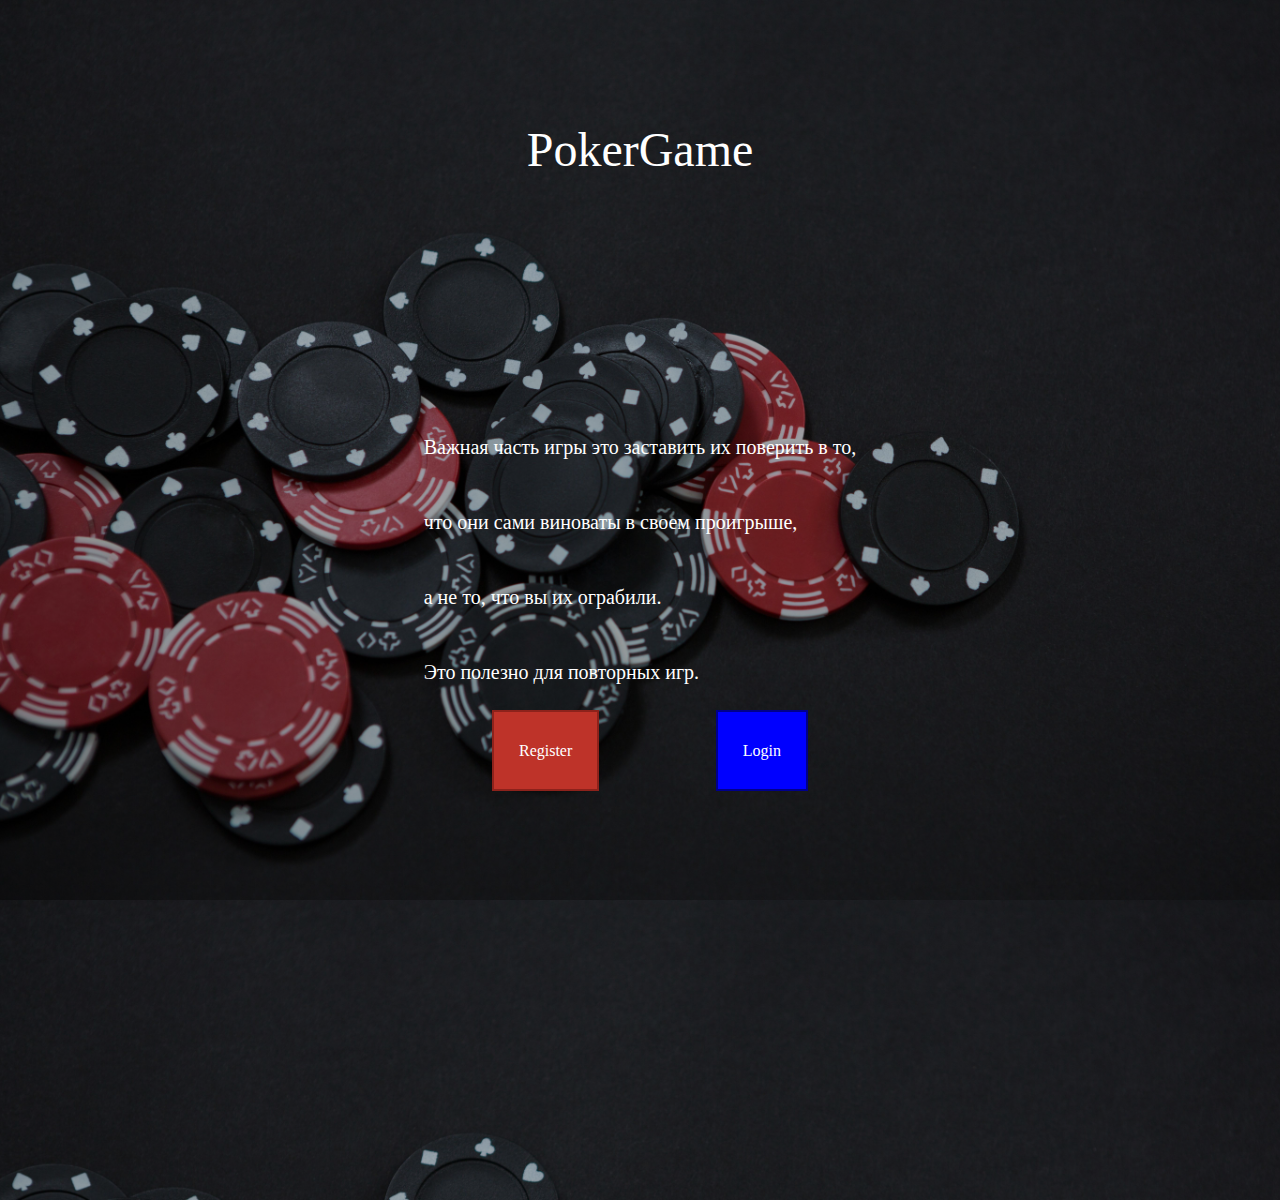
<file: templates/index.html>
<!DOCTYPE html>
<html lang="ru">
<head>
    <meta charset="UTF-8">
    <meta http-equiv="X-UA-Compatible" content="IE=edge">
    <meta name="viewport" content="width=device-width, initial-scale=1.0">
    <link rel="stylesheet" href="/static/stylesheets/index.css">
    <title>PokerStars</title>
</head>
<body>
    <header>
        <div class="center" style="color: white;max-height: 300px;">
            <h1>PokerGame</h1>
        </div>
    </header>

    <main class="center">
        <div class="mainText">
            <p>Важная часть игры  это заставить их поверить в то,</p>
            <p>что они сами виноваты в своем проигрыше,</p>
            <p>а не то, что вы их ограбили.</p>
            <p>Это полезно для повторных игр.</p>
            <div class="buttons">
                <a href="/register" id="log_button">Register</a>
                <a href="/login">Login</a>
            </div>
        </div>
        
    </main>

    <footer>

    </footer>

</body>
</html>
</file>
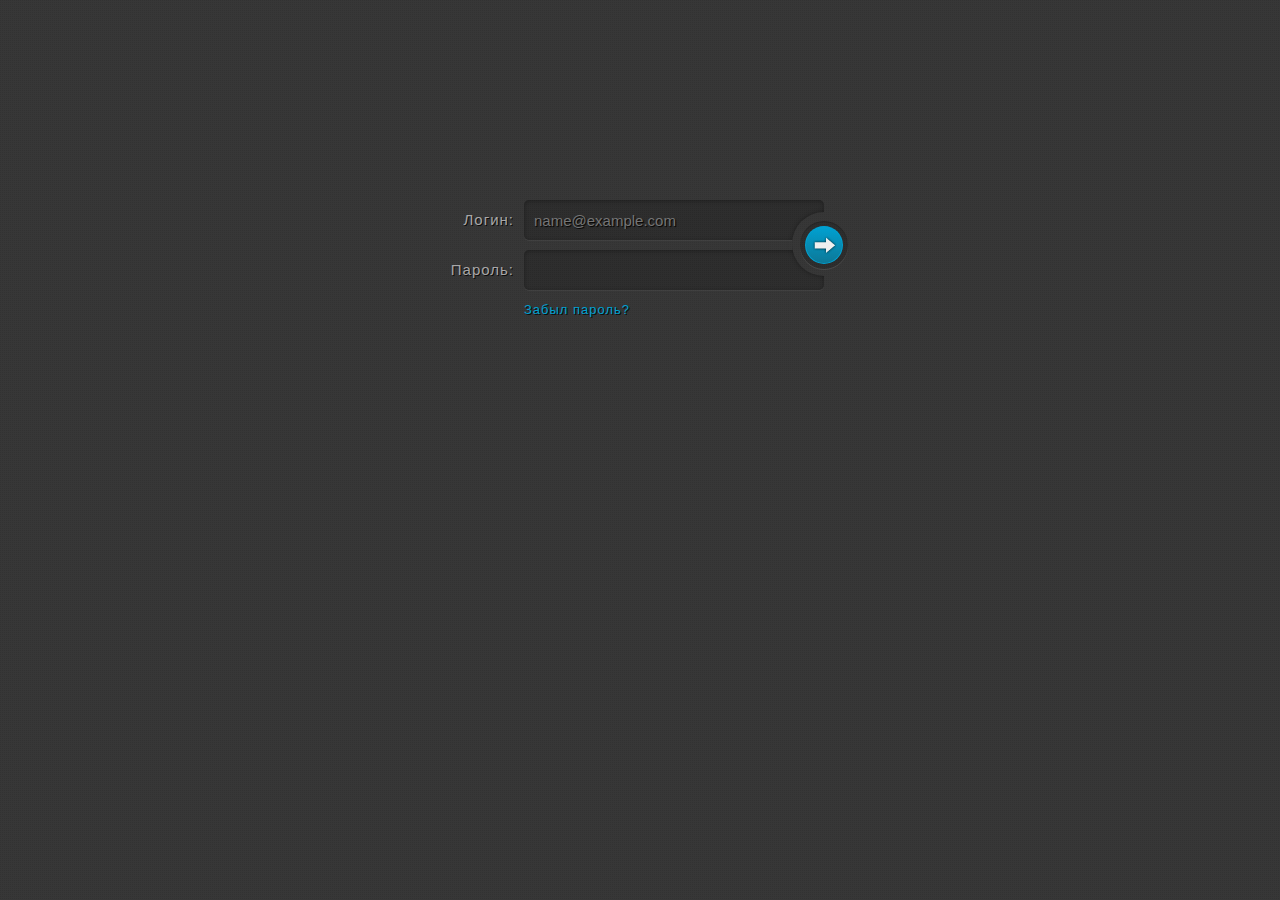
<file: templates/login.html>
<!DOCTYPE html>
<html lang="ru">
<head>
    <meta charset="UTF-8">
    <meta http-equiv="X-UA-Compatible" content="IE=edge">
    <meta name="viewport" content="width=device-width, initial-scale=1.0">
    <link rel="stylesheet" href="/static/stylesheets/login.css">
    <title>PokerStars</title>
</head>
<body>
    <header>
        
    </header>

    <main class="center">
        <form method="post" action="" class="login">
            <p>
              <label for="login">Логин:</label>
              <input type="text" name="login" id="login" placeholder="name@example.com">
            </p>
        
            <p>
              <label for="password">Пароль:</label>
              <input type="password" name="password" id="password">
            </p>
        
            <p class="login-submit">
              <button type="submit" class="login-button">Войти</button>
            </p>
        
            <p class="forgot-password"><a href="index.html">Забыл пароль?</a></p>
          </form>
    </main>

    <footer>

    </footer>

</body>
</html>
</file>
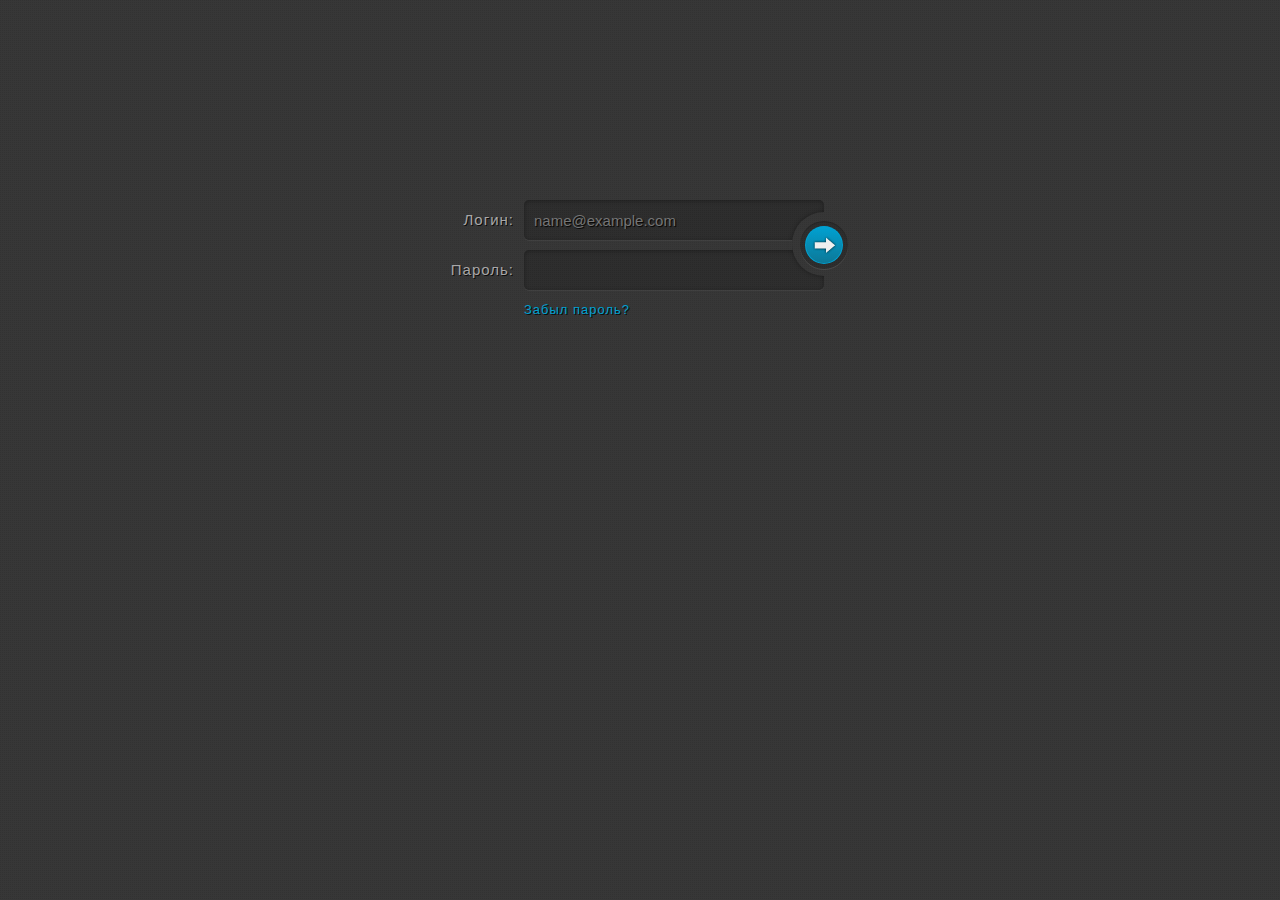
<file: templates/register.html>
<!DOCTYPE html>
<html lang="ru">
<head>
    <meta charset="UTF-8">
    <meta http-equiv="X-UA-Compatible" content="IE=edge">
    <meta name="viewport" content="width=device-width, initial-scale=1.0">
    <link rel="stylesheet" href="/static/stylesheets/register.css">
    <title>PokerStars</title>
</head>
<body>
    <header>
        
    </header>

    <main class="center">
        <form method="post" action="" class="register">
            <p>
              <label for="register">Логин:</label>
              <input type="text" name="register" id="register" placeholder="name@example.com">
            </p>
        
            <p>
              <label for="password">Пароль:</label>
              <input type="password" name="password" id="password">
            </p>
        
            <p class="register-submit">
              <button type="submit" class="register-button">Войти</button>
            </p>
        
            <p class="forgot-password"><a href="/">Забыл пароль?</a></p>
          </form>
    </main>

    <footer>

    </footer>

</body>
</html>
</file>
<file: static/stylesheets/index.css>
/*Обнуление*/
*{
    padding: 0;
    margin: 0;
    border: 0;
}
*,*:before,*:after{
    -moz-box-sizing: border-box;
    -webkit-box-sizing: border-box;
    box-sizing: border-box;
}
:focus,:active{outline: none;}
a:focus,a:active{outline: none;}

nav,footer,header,aside{display: block;}

html,body{
    height: 100%;
    width: 100%;
    font-size: 100%;
    line-height: 1;
    font-size: 14px;
    -ms-text-size-adjust: 100%;
    -moz-text-size-adjust: 100%;
    -webkit-text-size-adjust: 100%;
}
input,button,textarea{font-family:inherit;}

input::-ms-clear{display: none;}
button{cursor: pointer;}
button::-moz-focus-inner {padding:0;border:0;}
a, a:visited{text-decoration: none;}
a:hover{text-decoration: none;}
ul li{list-style: none;}
img{vertical-align: top;}

h1,h2,h3,h4,h5,h6{font-size:inherit;font-weight: 400;}
/*--------------------*/

body {
    min-height: 100%;
    background-image: url("/static/img/background.jpg"),
    linear-gradient(rgba(0,0,0,0.2),rgba(0,0,0,0.3));
    background-blend-mode: overlay;
    background-size: cover;
    color: white;
}

h1 {
    font-size: xxx-large;
}



.center {
    height: 100vh;
    display: flex;
    justify-content: center;
    align-items: center;
}

.buttons {
    height: 100%;
    width: 100%;
    display: flex;
    justify-content: space-around;
}

.buttons a {
    display: inline-block;
    background-color: blue;
    color: #FFFFFF;
    padding: 1px 25px;
    text-align: center;
    text-decoration: none;
    font-size: 16px;
    margin-left: 20px;
    border: 2px solid darkblue ;
}



.mainText {
    display: flex;
    flex-direction: column;
    margin-bottom: 300px;
    font-size: 20px;
    line-height: 75px;
}

#log_button {
    background-color: #be3329;
    border: 2px solid #8d221b ;
}

.login .mainText {
    margin:40px auto 0px auto;
    width:100px;
    height: 40px;
    padding:10px;
    background-color: #c5c5c5;
    border-radius:5px;
    box-shadow: 0px 0px 10px #000;
}
</file>
<file: static/stylesheets/login.css>
html, body, div, span, applet, object, iframe,
h1, h2, h3, h4, h5, h6, p, blockquote, pre,
a, abbr, acronym, address, big, cite, code,
del, dfn, em, img, ins, kbd, q, s, samp,
small, strike, strong, sub, sup, tt, var,
b, u, i, center,
dl, dt, dd, ol, ul, li,
fieldset, form, label, legend,
table, caption, tbody, tfoot, thead, tr, th, td,
article, aside, canvas, details, embed,
figure, figcaption, footer, header, hgroup,
menu, nav, output, ruby, section, summary,
time, mark, audio, video {
  margin: 0;
  padding: 0;
  border: 0;
  font-size: 100%;
  font: inherit;
  vertical-align: baseline;
}

article, aside, details, figcaption, figure,
footer, header, hgroup, menu, nav, section {
  display: block;
}

body {
  line-height: 1;
}

ol, ul {
  list-style: none;
}

blockquote, q {
  quotes: none;
}

blockquote:before, blockquote:after,
q:before, q:after {
  content: '';
  content: none;
}

table {
  border-collapse: collapse;
  border-spacing: 0;
}

body, .login-submit, .login-submit:before, .login-submit:after {
  background: #373737 url("../img/bg.png") 0 0 repeat;
}

body {
  font: 14px/20px 'Helvetica Neue', Helvetica, Arial, sans-serif;
  color: #404040;
}

a {
  color: #00a1d2;
  text-decoration: none;
}
a:hover {
  text-decoration: underline;
}

.login {
  position: relative;
  margin: 200px auto;
  width: 400px;
  padding-right: 32px;
  font-weight: 300;
  color: #a8a7a8;
  text-shadow: 1px 1px 0 rgba(0, 0, 0, 0.8);
}
.login p {
  margin: 0 0 10px;
}

input, button, label {
  font-family: 'Helvetica Neue', Helvetica, Arial, sans-serif;
  font-size: 15px;
  font-weight: 300;
  -webkit-box-sizing: border-box;
  -moz-box-sizing: border-box;
  box-sizing: border-box;
}

input[type=text], input[type=password] {
  padding: 0 10px;
  width: 300px;
  height: 40px;
  color: #bbb;
  text-shadow: 1px 1px 1px black;
  background: rgba(0, 0, 0, 0.16);
  border: 0;
  border-radius: 5px;
  -webkit-box-shadow: inset 0 1px 4px rgba(0, 0, 0, 0.3), 0 1px rgba(255, 255, 255, 0.06);
  box-shadow: inset 0 1px 4px rgba(0, 0, 0, 0.3), 0 1px rgba(255, 255, 255, 0.06);
}
input[type=text]:focus, input[type=password]:focus {
  color: white;
  background: rgba(0, 0, 0, 0.1);
  outline: 0;
}

label {
  float: left;
  width: 100px;
  line-height: 40px;
  padding-right: 10px;
  font-weight: 100;
  text-align: right;
  letter-spacing: 1px;
}

.forgot-password {
  padding-left: 100px;
  font-size: 13px;
  font-weight: 100;
  letter-spacing: 1px;
}

.login-submit {
  position: absolute;
  top: 12px;
  right: 0;
  width: 48px;
  height: 48px;
  padding: 8px;
  border-radius: 32px;
  -webkit-box-shadow: 0 0 4px rgba(0, 0, 0, 0.35);
  box-shadow: 0 0 4px rgba(0, 0, 0, 0.35);
}
.login-submit:before, .login-submit:after {
  content: '';
  z-index: 1;
  position: absolute;
}
.login-submit:before {
  top: 28px;
  left: -4px;
  width: 4px;
  height: 10px;
  -webkit-box-shadow: inset 0 1px rgba(255, 255, 255, 0.06);
  box-shadow: inset 0 1px rgba(255, 255, 255, 0.06);
}
.login-submit:after {
  top: -4px;
  bottom: -4px;
  right: -4px;
  width: 36px;
}

.login-button {
  position: relative;
  z-index: 2;
  width: 48px;
  height: 48px;
  padding: 0 0 48px;
  /* Fix wrong positioning in Firefox 9 & older (bug 450418) */
  text-indent: 120%;
  white-space: nowrap;
  overflow: hidden;
  background: none;
  border: 0;
  border-radius: 24px;
  cursor: pointer;
  -webkit-box-shadow: inset 0 1px 1px rgba(0, 0, 0, 0.2), 0 1px rgba(255, 255, 255, 0.1);
  box-shadow: inset 0 1px 1px rgba(0, 0, 0, 0.2), 0 1px rgba(255, 255, 255, 0.1);
  /* Must use another pseudo element for the gradient background because Webkit */
  /* clips the background incorrectly inside elements with a border-radius.     */
}
.login-button:before {
  content: '';
  position: absolute;
  top: 5px;
  bottom: 5px;
  left: 5px;
  right: 5px;
  background: #00a2d3;
  border-radius: 24px;
  background-image: -webkit-linear-gradient(top, #00a2d3, #0d7796);
  background-image: -moz-linear-gradient(top, #00a2d3, #0d7796);
  background-image: -o-linear-gradient(top, #00a2d3, #0d7796);
  background-image: linear-gradient(to bottom, #00a2d3, #0d7796);
  -webkit-box-shadow: inset 0 0 0 1px #00a2d3, 0 0 0 5px rgba(0, 0, 0, 0.16);
  box-shadow: inset 0 0 0 1px #00a2d3, 0 0 0 5px rgba(0, 0, 0, 0.16);
}
.login-button:active:before {
  background: #0591ba;
  background-image: -webkit-linear-gradient(top, #0591ba, #00a2d3);
  background-image: -moz-linear-gradient(top, #0591ba, #00a2d3);
  background-image: -o-linear-gradient(top, #0591ba, #00a2d3);
  background-image: linear-gradient(to bottom, #0591ba, #00a2d3);
}
.login-button:after {
  content: '';
  position: absolute;
  top: 15px;
  left: 12px;
  width: 25px;
  height: 19px;
  background: url("../img/arrow.png") 0 0 no-repeat;
}

::-moz-focus-inner {
  border: 0;
  padding: 0;
}

.lt-ie9 input[type=text], .lt-ie9 input[type=password] {
  line-height: 40px;
  background: #282828;
}
.lt-ie9 .login-submit {
  position: absolute;
  top: 12px;
  right: -28px;
  padding: 4px;
}
.lt-ie9 .login-submit:before, .lt-ie9 .login-submit:after {
  display: none;
}
.lt-ie9 .login-button {
  line-height: 48px;
}
.lt-ie9 .about {
  background: #313131;
}

/* Стили бара vladmaxi, можно удалить */
.vladmaxi-top{
	line-height: 24px;
	font-size: 11px;
	background: #eee;
	text-transform: uppercase;
	z-index: 9999;
	position: fixed;
	top:0;
	left:0;
	width:100%;
	font-family: calibri;
	font-size: 13px;
	box-shadow: 1px 0px 2px rgba(0,0,0,0.2);
	-webkit-animation: slideOut 0.5s ease-in-out 0.3s backwards;
}
@-webkit-keyframes slideOut{
	0%{top:-30px; opacity: 0;}
	100%{top:0px; opacity: 1;}
}

.vladmaxi-top a{
	padding: 0px 10px;
	letter-spacing: 1px;
	color: #333;
	text-shadow: 0px 1px 1px #fff;
	display: block;
	float: left;
}
.vladmaxi-top a:hover{
	background: #fff;
}
.vladmaxi-top span.right{
	float: right;
}
.vladmaxi-top span.right a{
	float: left;
	display: block;
}
</file>
<file: static/stylesheets/register.css>
html, body, div, span, applet, object, iframe,
h1, h2, h3, h4, h5, h6, p, blockquote, pre,
a, abbr, acronym, address, big, cite, code,
del, dfn, em, img, ins, kbd, q, s, samp,
small, strike, strong, sub, sup, tt, var,
b, u, i, center,
dl, dt, dd, ol, ul, li,
fieldset, form, label, legend,
table, caption, tbody, tfoot, thead, tr, th, td,
article, aside, canvas, details, embed,
figure, figcaption, footer, header, hgroup,
menu, nav, output, ruby, section, summary,
time, mark, audio, video {
  margin: 0;
  padding: 0;
  border: 0;
  font-size: 100%;
  font: inherit;
  vertical-align: baseline;
}

article, aside, details, figcaption, figure,
footer, header, hgroup, menu, nav, section {
  display: block;
}

body {
  line-height: 1;
}

ol, ul {
  list-style: none;
}

blockquote, q {
  quotes: none;
}

blockquote:before, blockquote:after,
q:before, q:after {
  content: '';
  content: none;
}

table {
  border-collapse: collapse;
  border-spacing: 0;
}

body, .register-submit, .register-submit:before, .register-submit:after {
  background: #373737 url("../img/bg.png") 0 0 repeat;
}

body {
  font: 14px/20px 'Helvetica Neue', Helvetica, Arial, sans-serif;
  color: #404040;
}

a {
  color: #00a1d2;
  text-decoration: none;
}
a:hover {
  text-decoration: underline;
}

.register {
  position: relative;
  margin: 200px auto;
  width: 400px;
  padding-right: 32px;
  font-weight: 300;
  color: #a8a7a8;
  text-shadow: 1px 1px 0 rgba(0, 0, 0, 0.8);
}
.register p {
  margin: 0 0 10px;
}

input, button, label {
  font-family: 'Helvetica Neue', Helvetica, Arial, sans-serif;
  font-size: 15px;
  font-weight: 300;
  -webkit-box-sizing: border-box;
  -moz-box-sizing: border-box;
  box-sizing: border-box;
}

input[type=text], input[type=password] {
  padding: 0 10px;
  width: 300px;
  height: 40px;
  color: #bbb;
  text-shadow: 1px 1px 1px black;
  background: rgba(0, 0, 0, 0.16);
  border: 0;
  border-radius: 5px;
  -webkit-box-shadow: inset 0 1px 4px rgba(0, 0, 0, 0.3), 0 1px rgba(255, 255, 255, 0.06);
  box-shadow: inset 0 1px 4px rgba(0, 0, 0, 0.3), 0 1px rgba(255, 255, 255, 0.06);
}
input[type=text]:focus, input[type=password]:focus {
  color: white;
  background: rgba(0, 0, 0, 0.1);
  outline: 0;
}

label {
  float: left;
  width: 100px;
  line-height: 40px;
  padding-right: 10px;
  font-weight: 100;
  text-align: right;
  letter-spacing: 1px;
}

.forgot-password {
  padding-left: 100px;
  font-size: 13px;
  font-weight: 100;
  letter-spacing: 1px;
}

.register-submit {
  position: absolute;
  top: 12px;
  right: 0;
  width: 48px;
  height: 48px;
  padding: 8px;
  border-radius: 32px;
  -webkit-box-shadow: 0 0 4px rgba(0, 0, 0, 0.35);
  box-shadow: 0 0 4px rgba(0, 0, 0, 0.35);
}
.register-submit:before, .register-submit:after {
  content: '';
  z-index: 1;
  position: absolute;
}
.register-submit:before {
  top: 28px;
  left: -4px;
  width: 4px;
  height: 10px;
  -webkit-box-shadow: inset 0 1px rgba(255, 255, 255, 0.06);
  box-shadow: inset 0 1px rgba(255, 255, 255, 0.06);
}
.register-submit:after {
  top: -4px;
  bottom: -4px;
  right: -4px;
  width: 36px;
}

.register-button {
  position: relative;
  z-index: 2;
  width: 48px;
  height: 48px;
  padding: 0 0 48px;
  /* Fix wrong positioning in Firefox 9 & older (bug 450418) */
  text-indent: 120%;
  white-space: nowrap;
  overflow: hidden;
  background: none;
  border: 0;
  border-radius: 24px;
  cursor: pointer;
  -webkit-box-shadow: inset 0 1px 1px rgba(0, 0, 0, 0.2), 0 1px rgba(255, 255, 255, 0.1);
  box-shadow: inset 0 1px 1px rgba(0, 0, 0, 0.2), 0 1px rgba(255, 255, 255, 0.1);
  /* Must use another pseudo element for the gradient background because Webkit */
  /* clips the background incorrectly inside elements with a border-radius.     */
}
.register-button:before {
  content: '';
  position: absolute;
  top: 5px;
  bottom: 5px;
  left: 5px;
  right: 5px;
  background: #00a2d3;
  border-radius: 24px;
  background-image: -webkit-linear-gradient(top, #00a2d3, #0d7796);
  background-image: -moz-linear-gradient(top, #00a2d3, #0d7796);
  background-image: -o-linear-gradient(top, #00a2d3, #0d7796);
  background-image: linear-gradient(to bottom, #00a2d3, #0d7796);
  -webkit-box-shadow: inset 0 0 0 1px #00a2d3, 0 0 0 5px rgba(0, 0, 0, 0.16);
  box-shadow: inset 0 0 0 1px #00a2d3, 0 0 0 5px rgba(0, 0, 0, 0.16);
}
.register-button:active:before {
  background: #0591ba;
  background-image: -webkit-linear-gradient(top, #0591ba, #00a2d3);
  background-image: -moz-linear-gradient(top, #0591ba, #00a2d3);
  background-image: -o-linear-gradient(top, #0591ba, #00a2d3);
  background-image: linear-gradient(to bottom, #0591ba, #00a2d3);
}
.register-button:after {
  content: '';
  position: absolute;
  top: 15px;
  left: 12px;
  width: 25px;
  height: 19px;
  background: url("../img/arrow.png") 0 0 no-repeat;
}

::-moz-focus-inner {
  border: 0;
  padding: 0;
}

.lt-ie9 input[type=text], .lt-ie9 input[type=password] {
  line-height: 40px;
  background: #282828;
}
.lt-ie9 .register-submit {
  position: absolute;
  top: 12px;
  right: -28px;
  padding: 4px;
}
.lt-ie9 .register-submit:before, .lt-ie9 .register-submit:after {
  display: none;
}
.lt-ie9 .register-button {
  line-height: 48px;
}
.lt-ie9 .about {
  background: #313131;
}

/* Стили бара vladmaxi, можно удалить */
.vladmaxi-top{
	line-height: 24px;
	font-size: 11px;
	background: #eee;
	text-transform: uppercase;
	z-index: 9999;
	position: fixed;
	top:0;
	left:0;
	width:100%;
	font-family: calibri;
	font-size: 13px;
	box-shadow: 1px 0px 2px rgba(0,0,0,0.2);
	-webkit-animation: slideOut 0.5s ease-in-out 0.3s backwards;
}
@-webkit-keyframes slideOut{
	0%{top:-30px; opacity: 0;}
	100%{top:0px; opacity: 1;}
}

.vladmaxi-top a{
	padding: 0px 10px;
	letter-spacing: 1px;
	color: #333;
	text-shadow: 0px 1px 1px #fff;
	display: block;
	float: left;
}
.vladmaxi-top a:hover{
	background: #fff;
}
.vladmaxi-top span.right{
	float: right;
}
.vladmaxi-top span.right a{
	float: left;
	display: block;
}
</file>
